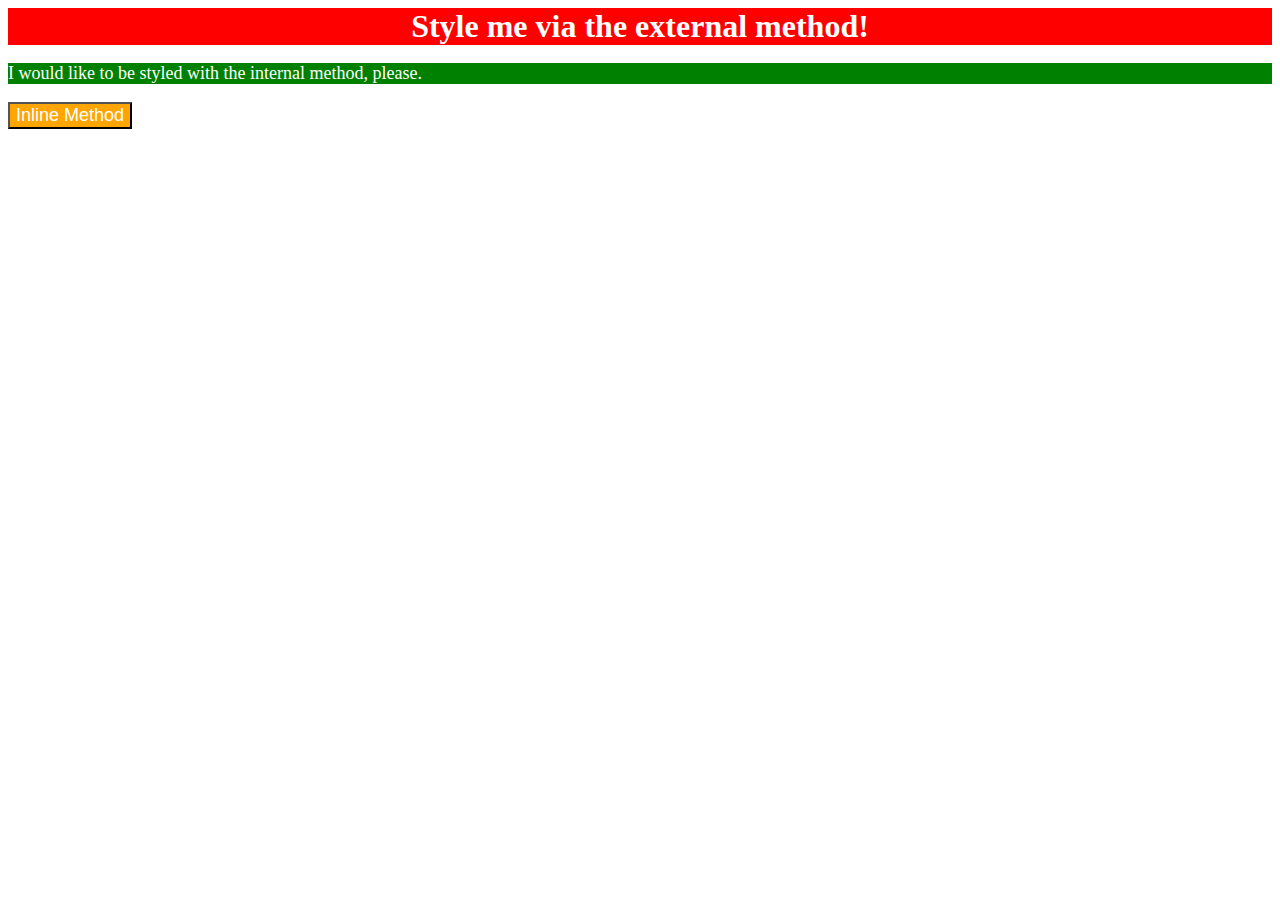
<file: foundations/01-css-methods/index.html>
<!DOCTYPE html>
<html lang="en">
  <head>
    <link rel="stylesheet" href="styles.css" />
    <meta charset="UTF-8">
    <meta http-equiv="X-UA-Compatible" content="IE=edge">
    <meta name="viewport" content="width=device-width, initial-scale=1.0">
    <title>Methods for Adding CSS</title>
    <style>
      p {
        color: white;
        background-color: green;
        font-size: 18px;
      }
    </style>
  </head>
  <body>
    <div>Style me via the external method!</div>
    <p>I would like to be styled with the internal method, please.</p>
    <button style="color: white; background-color: orange; font-size: 18px;">Inline Method</button>
  </body>
</html>
</file>
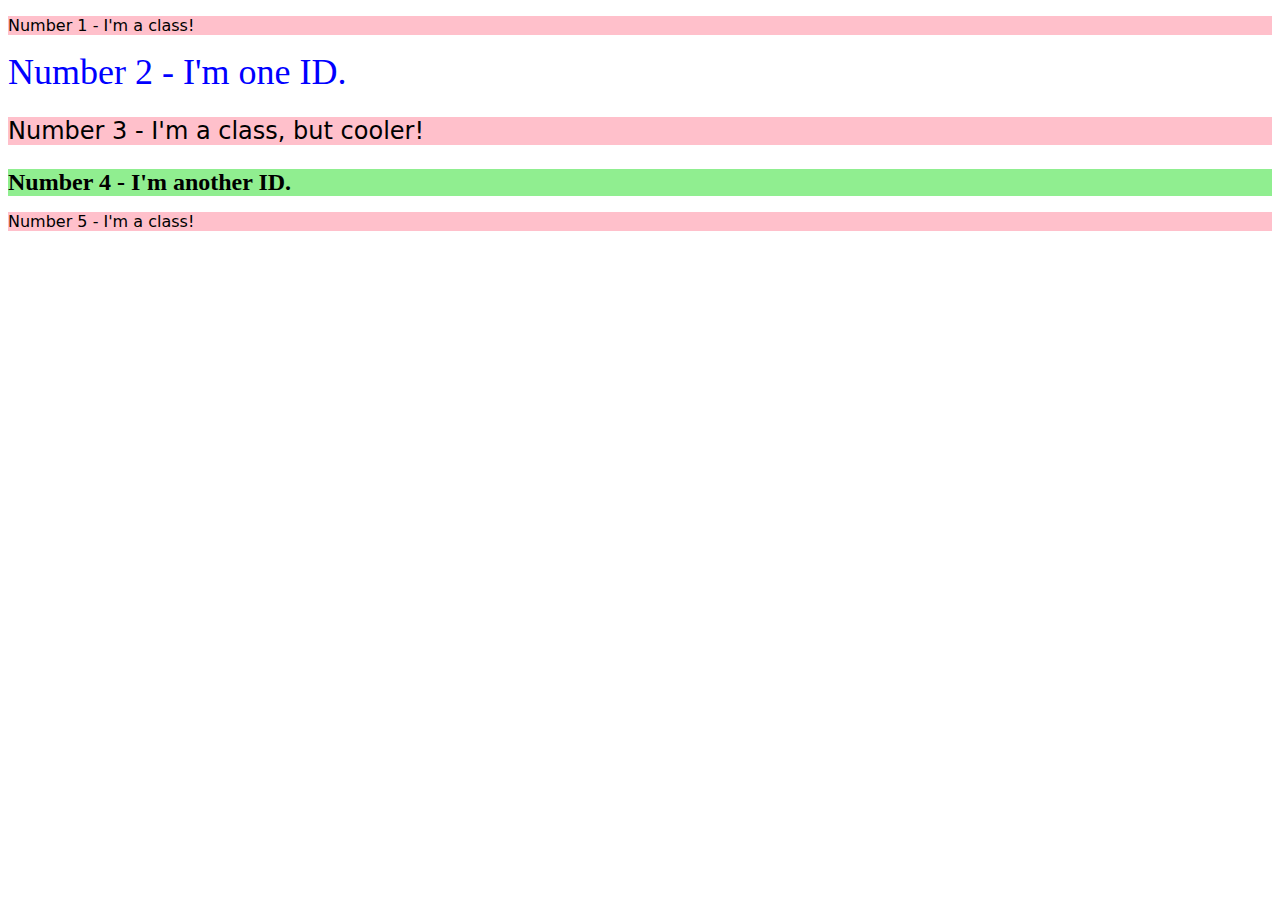
<file: foundations/02-class-id-selectors/index.html>
<!DOCTYPE html>
<html lang="en">
  <head>
    <meta charset="UTF-8">
    <meta http-equiv="X-UA-Compatible" content="IE=edge">
    <meta name="viewport" content="width=device-width, initial-scale=1.0">
    <title>Class and ID Selectors</title>
    <link rel="stylesheet" href="style.css">
  </head>
  <body>
    <p class="odd">Number 1 - I'm a class!</p>
    <div id="second">Number 2 - I'm one ID.</div>
    <p class="odd adjust-font-size">Number 3 - I'm a class, but cooler!</p>
    <div id="four" class="adjust-font-size">Number 4 - I'm another ID.</div>
    <p class="odd">Number 5 - I'm a class!</p>
  </body>
</html>
</file>
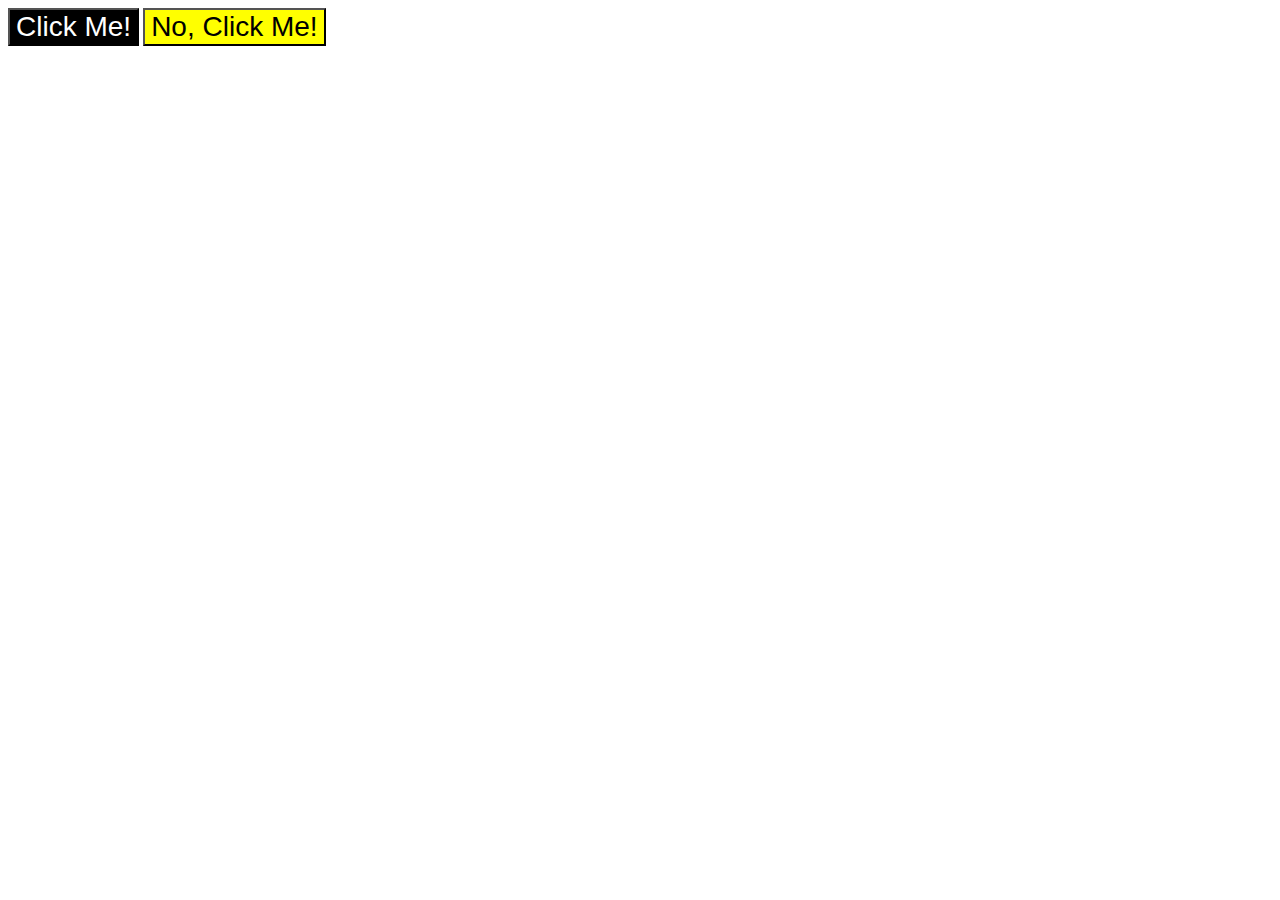
<file: foundations/03-grouping-selectors/index.html>
<!DOCTYPE html>
<html lang="en">
  <head>
    <meta charset="UTF-8">
    <meta http-equiv="X-UA-Compatible" content="IE=edge">
    <meta name="viewport" content="width=device-width, initial-scale=1.0">
    <title>Grouping Selectors</title>
    <link rel="stylesheet" href="style.css">
  </head>
  <body>
    <button class="first">Click Me!</button>
    <button class="second">No, Click Me!</button>
  </body>
</html>
</file>
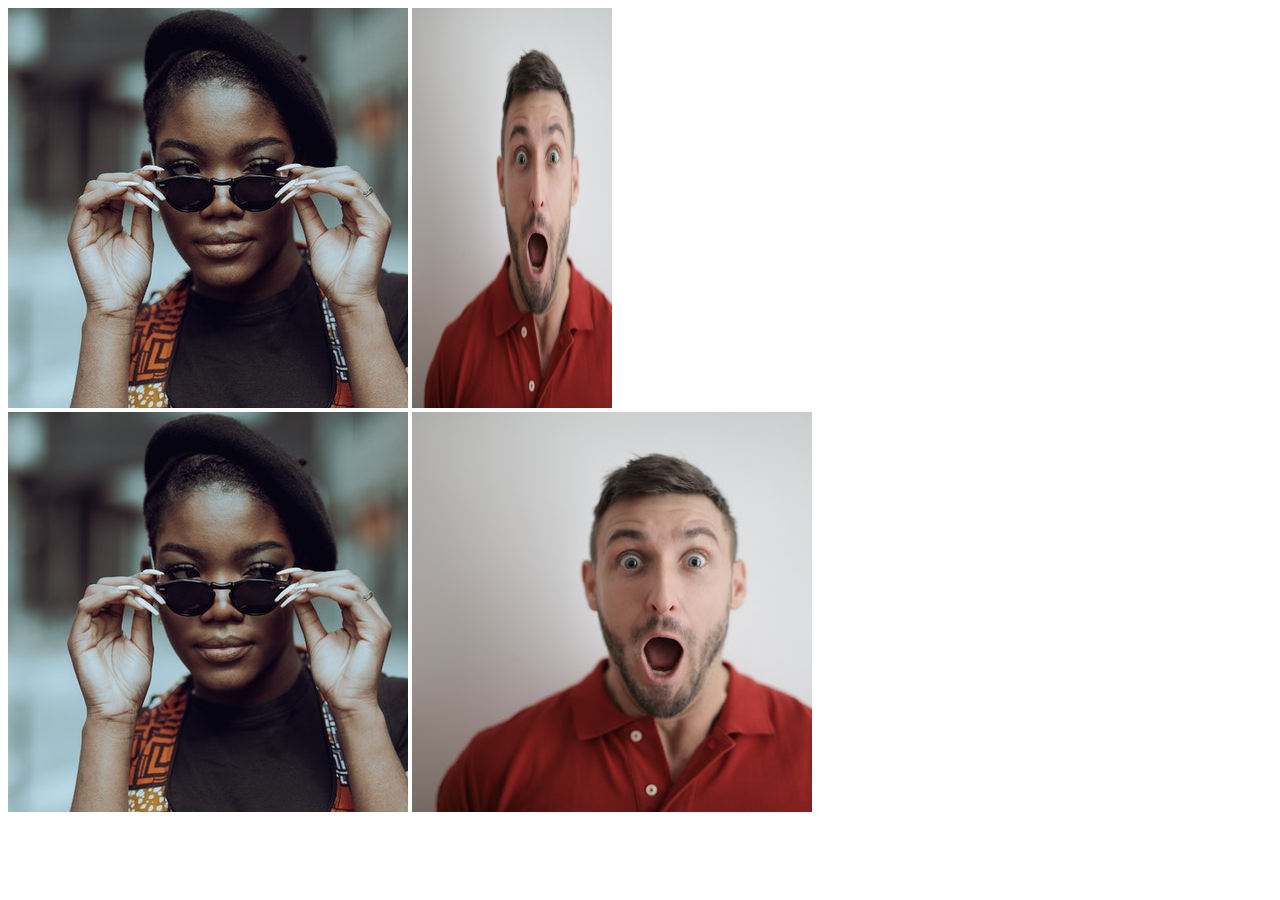
<file: foundations/04-chaining-selectors/index.html>
<!DOCTYPE html>
<html lang="en">
  <head>
    <meta charset="UTF-8">
    <meta http-equiv="X-UA-Compatible" content="IE=edge">
    <meta name="viewport" content="width=device-width, initial-scale=1.0">
    <title>Chaining Selectors</title>
    <link rel="stylesheet" href="style.css">
  </head>
  <body>
    <!-- Check image source path. Review Foundations lesson - Links and Images -->
    <!-- Use the classes BELOW this line -->
    <div>
      <img class="avatar proportioned" src="./images/image2.jpg" alt="Woman with glasses">
      <img class="avatar distorted" src="./images/image1.jpg" alt="Man with surprised expression">
    </div>
    <!-- Use the classes ABOVE this line -->
    <div>
      <img class="original proportioned" src="./images/image2.jpg" alt="Woman with glasses">
      <img class="original distorted" src="./images/image1.jpg" alt="Man with surprised expression">
    </div>
  </body>
</html>
</file>
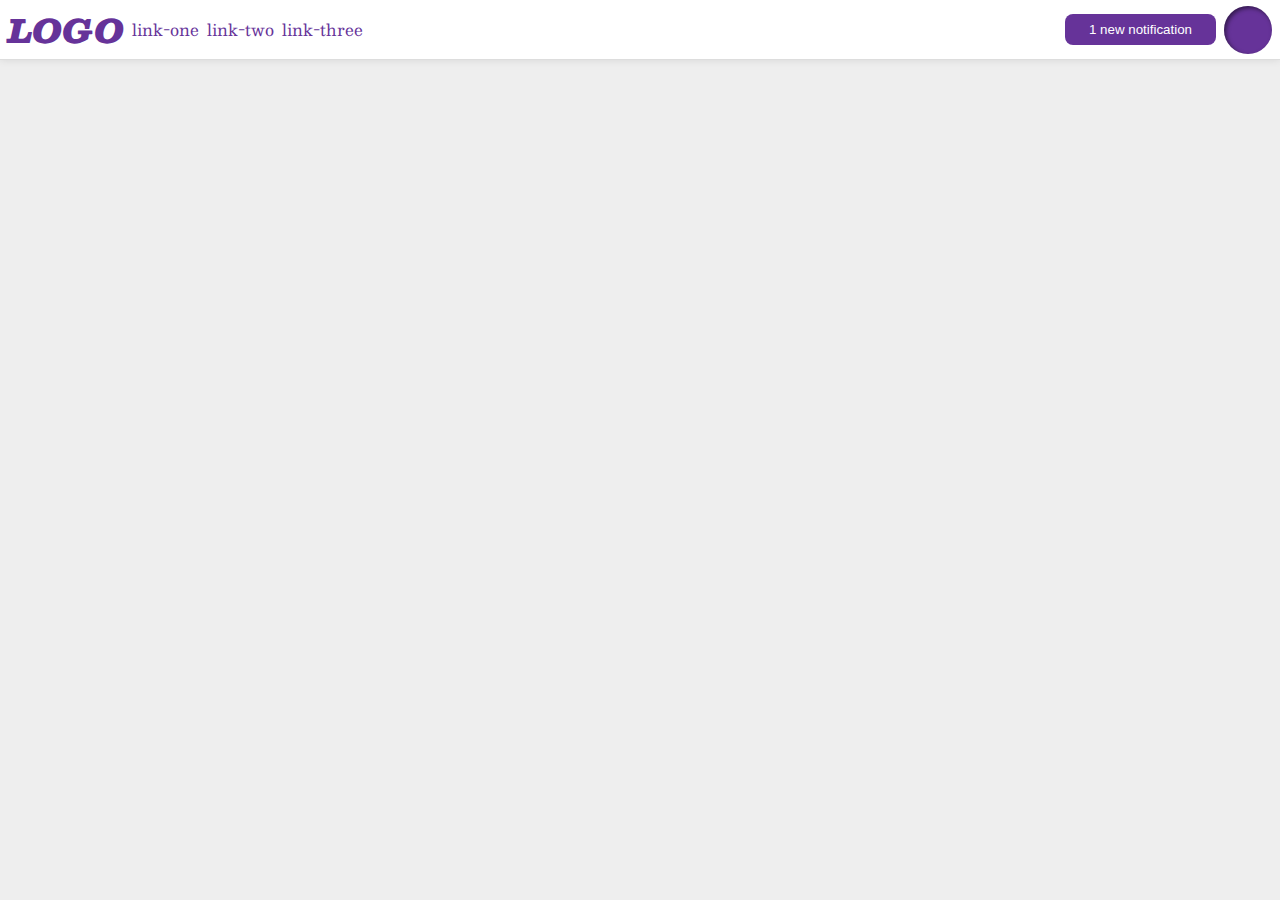
<file: foundations/flex/03-flex-header-2/index.html>
<!DOCTYPE html>
<html lang="en">
  <head>
    <meta charset="UTF-8">
    <meta http-equiv="X-UA-Compatible" content="IE=edge">
    <meta name="viewport" content="width=device-width, initial-scale=1.0">
    <title>Flex Header 2</title>
    <link rel="stylesheet" href="style.css">
  </head>
  <body>
    <div class="header">
      <div class="left-nav">
        <div class="logo">
          LOGO
        </div>
      <div>
        <ul class="links">
          <li><a href="https://google.com">link-one</a></li>
          <li><a href="https://google.com">link-two</a></li>
          <li><a href="https://google.com">link-three</a></li>
        </ul>
      </div>
      </div>
      <div class="right-nav">
        <button class="notifications">
          1 new notification
        </button>
        <div class="profile-image"></div>
      </div>
    </div>
  </body>
</html>
</file>
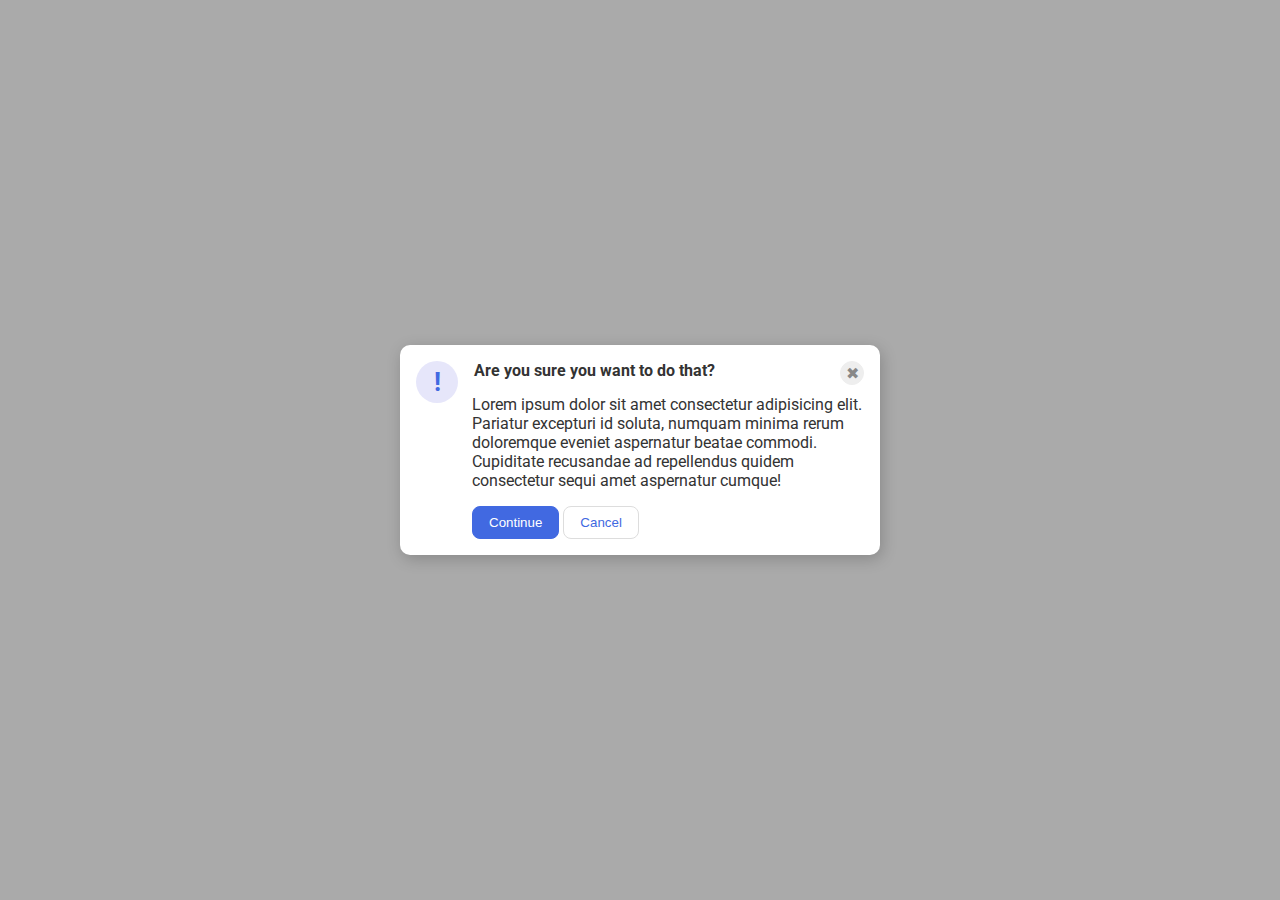
<file: foundations/flex/05-flex-modal/index.html>
<!DOCTYPE html>
<html lang="en">
  <head>
    <meta charset="UTF-8">
    <meta http-equiv="X-UA-Compatible" content="IE=edge">
    <meta name="viewport" content="width=device-width, initial-scale=1.0">
    <link rel="stylesheet" href="style.css">
    <title>Modal</title>
  </head>
  <body>
    <div class="modal">
      <div class="top-container">
        <div class="icon">!</div>
        <div class="header">Are you sure you want to do that?</div>
        <button class="close-button">✖</button>
      </div>
      <div class="low-container">
        <div class="text">Lorem ipsum dolor sit amet consectetur adipisicing elit. Pariatur excepturi id soluta, numquam minima rerum doloremque eveniet aspernatur beatae commodi. Cupiditate recusandae ad repellendus quidem consectetur sequi amet aspernatur cumque!</div>
        <div class="button-container">
          <button class="continue">Continue</button>
          <button class="cancel">Cancel</button>
        </div>
      </div>
    </div>
  </body>
</html>
</file>
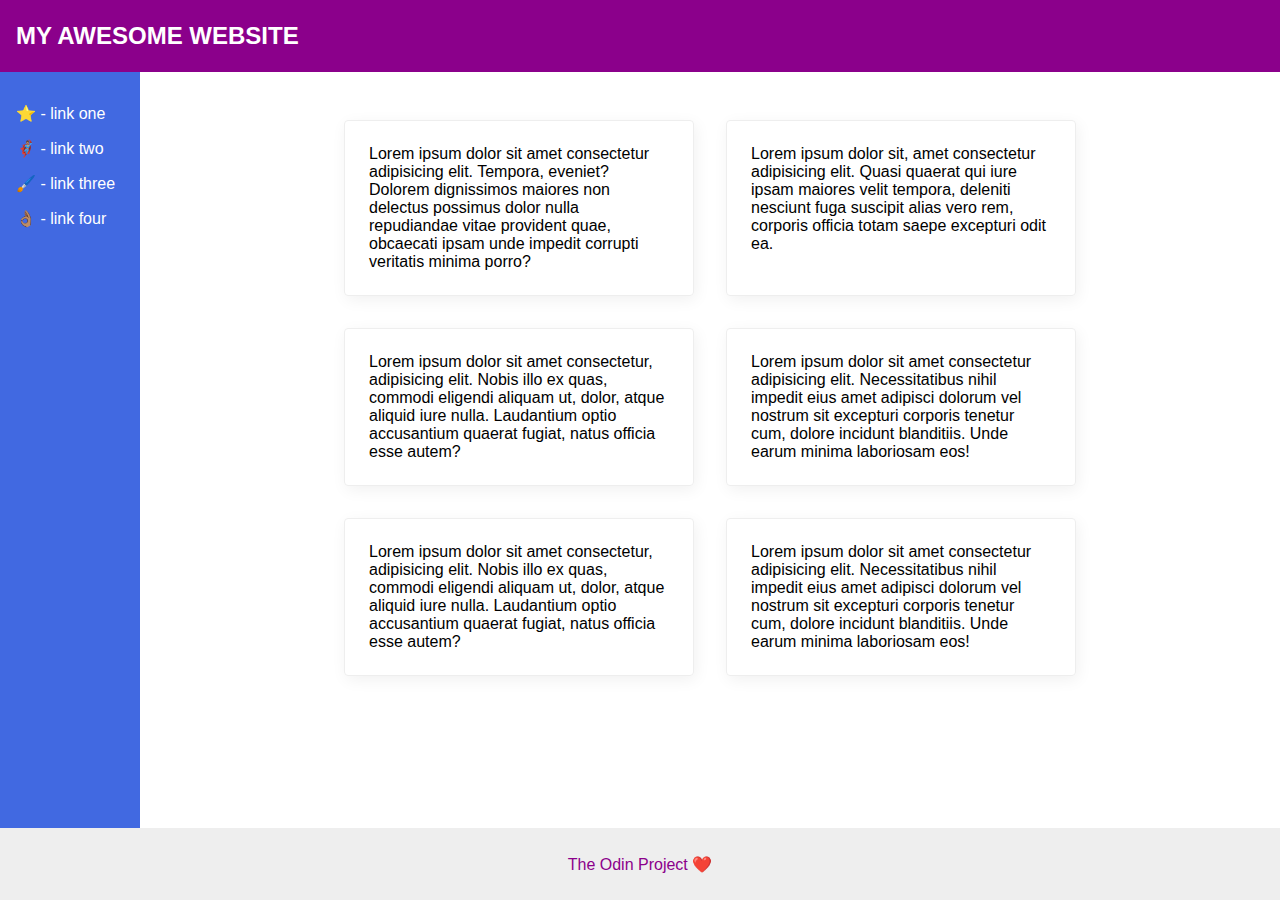
<file: foundations/flex/07-flex-layout-2/index.html>
<!DOCTYPE html>
<html lang="en">
  <head>
    <meta charset="UTF-8">
    <meta http-equiv="X-UA-Compatible" content="IE=edge">
    <meta name="viewport" content="width=device-width, initial-scale=1.0">
    <title>The Holy Grail</title>
    <link rel="stylesheet" href="style.css">
  </head>
  <body>
    <div class="header">
      MY AWESOME WEBSITE
    </div>
    <div class="container">
        <div class="sidebar">
          <ul>
          <li><a href="#">⭐ - link one</a></li>
            <li><a href="#">🦸🏽‍♂️ - link two</a></li>
            <li><a href="#">🖌️ - link three</a></li>
            <li><a href="#">👌🏽 - link four</a></li>
          </ul>
        </div>
      <div class="card-container">
        <div class="card">Lorem ipsum dolor sit amet consectetur adipisicing elit. Tempora, eveniet? Dolorem dignissimos maiores non delectus possimus dolor nulla repudiandae vitae provident quae, obcaecati ipsam unde impedit corrupti veritatis minima porro?</div>
        <div class="card">Lorem ipsum dolor sit, amet consectetur adipisicing elit. Quasi quaerat qui iure ipsam maiores velit tempora, deleniti nesciunt fuga suscipit alias vero rem, corporis officia totam saepe excepturi odit ea.</div>
        <div class="card">Lorem ipsum dolor sit amet consectetur, adipisicing elit. Nobis illo ex quas, commodi eligendi aliquam ut, dolor, atque aliquid iure nulla. Laudantium optio accusantium quaerat fugiat, natus officia esse autem?</div>
        <div class="card">Lorem ipsum dolor sit amet consectetur adipisicing elit. Necessitatibus nihil impedit eius amet adipisci dolorum vel nostrum sit excepturi corporis tenetur cum, dolore incidunt blanditiis. Unde earum minima laboriosam eos!</div>
        <div class="card">Lorem ipsum dolor sit amet consectetur, adipisicing elit. Nobis illo ex quas, commodi eligendi aliquam ut, dolor, atque aliquid iure nulla. Laudantium optio accusantium quaerat fugiat, natus officia esse autem?</div>
        <div class="card">Lorem ipsum dolor sit amet consectetur adipisicing elit. Necessitatibus nihil impedit eius amet adipisci dolorum vel nostrum sit excepturi corporis tenetur cum, dolore incidunt blanditiis. Unde earum minima laboriosam eos!</div>
      </div>
    </div>
    <div class="footer">
      The Odin Project ❤️
    </div>
  </body>
</html>
</file>
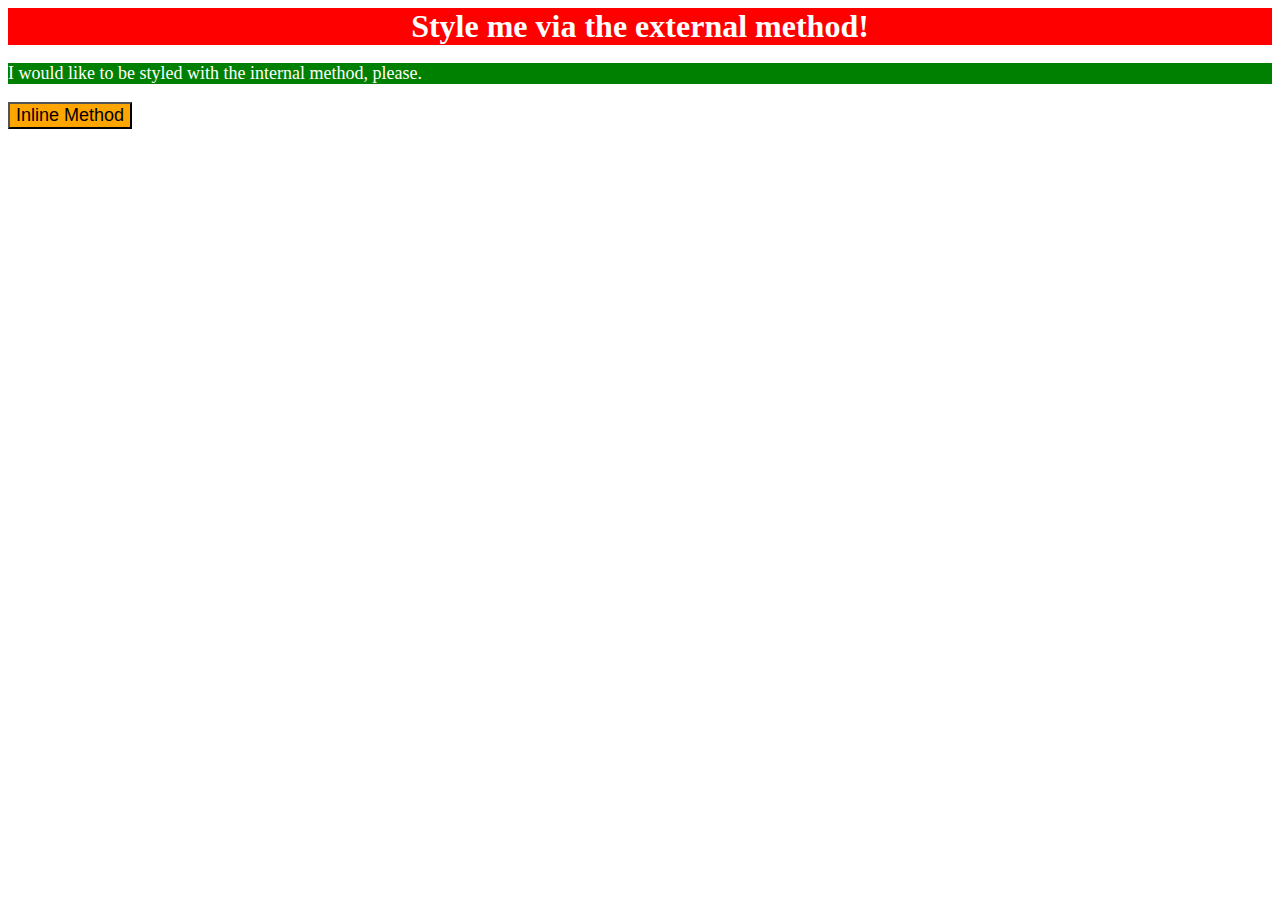
<file: foundations/intro-to-css/01-css-methods/index.html>
<!DOCTYPE html>
<html lang="en">
  <head>
    <meta charset="UTF-8">
    <meta http-equiv="X-UA-Compatible" content="IE=edge">
    <meta name="viewport" content="width=device-width, initial-scale=1.0">
    <title>Methods for Adding CSS</title>
    <link rel="stylesheet" href="styles.css">
  </head>
  <body>
    <div>Style me via the external method!</div>
    <p>I would like to be styled with the internal method, please.</p>
    <button>Inline Method</button>
  </body>
</html>
</file>
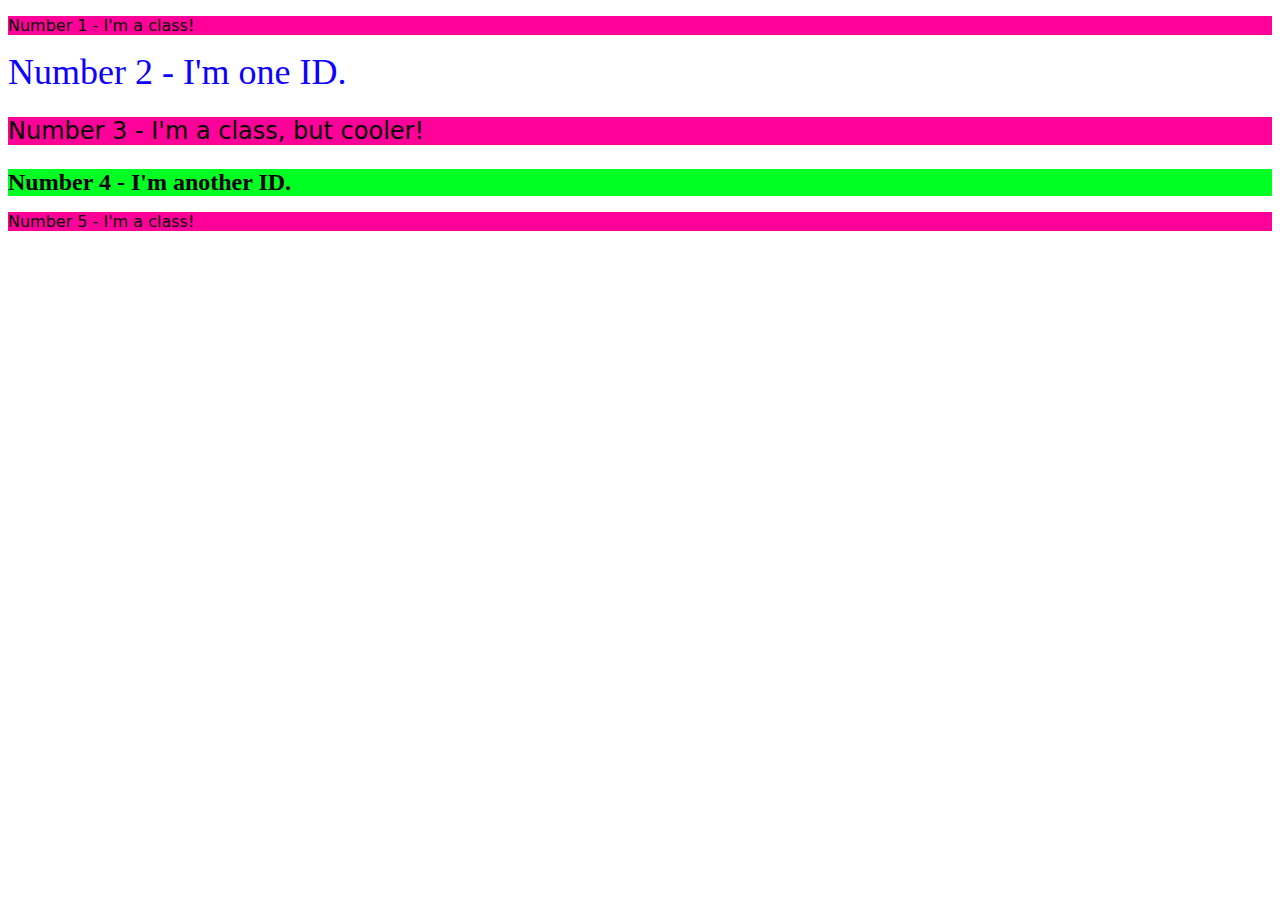
<file: foundations/intro-to-css/02-class-id-selectors/index.html>
<!DOCTYPE html>
<html lang="en">
  <head>
    <meta charset="UTF-8">
    <meta http-equiv="X-UA-Compatible" content="IE=edge">
    <meta name="viewport" content="width=device-width, initial-scale=1.0">
    <title>Class and ID Selectors</title>
    <link rel="stylesheet" href="style.css">
  </head>
  <body>
    <p>Number 1 - I'm a class!</p>
    <div id="one">Number 2 - I'm one ID.</div>
    <p class="cooler">Number 3 - I'm a class, but cooler!</p>
    <div id="two">Number 4 - I'm another ID.</div>
    <p>Number 5 - I'm a class!</p>
  </body>
</html>
</file>
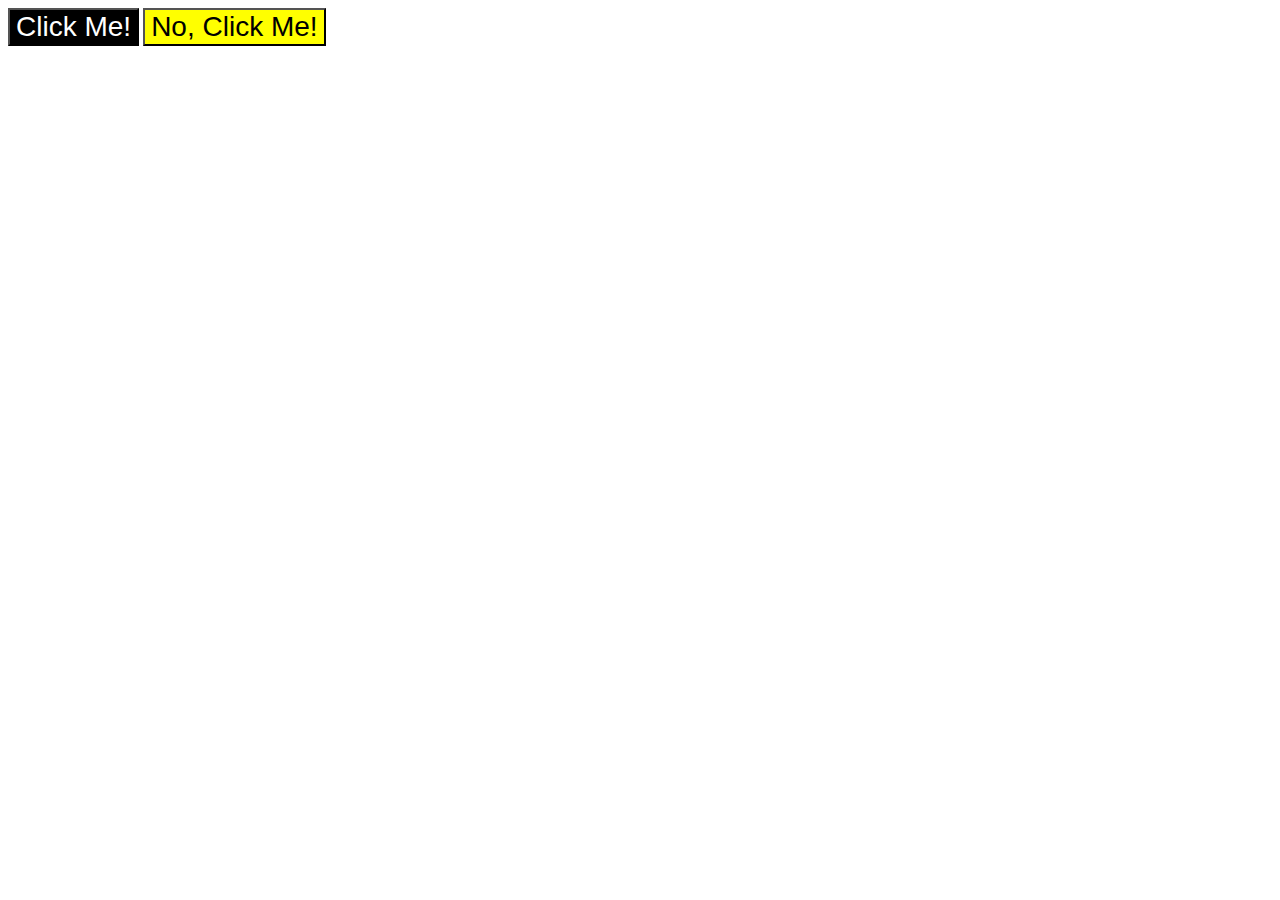
<file: foundations/intro-to-css/03-grouping-selectors/index.html>
<!DOCTYPE html>
<html lang="en">
  <head>
    <meta charset="UTF-8">
    <meta http-equiv="X-UA-Compatible" content="IE=edge">
    <meta name="viewport" content="width=device-width, initial-scale=1.0">
    <title>Grouping Selectors</title>
    <link rel="stylesheet" href="style.css">
  </head>
  <body>
    <button class="yes">Click Me!</button>
    <button class="no">No, Click Me!</button>
  </body>
</html>
</file>
<file: foundations/01-css-methods/styles.css>
/* `div`: a red background, white text, a font size of 32px, center aligned, and bold */

div {
    color: white;
    background-color: red;
    font-size: 32px;
    text-align: center;
    font-weight: 700;
}

/* `p`: a green background, white text, and a font size of 18px */
</file>
<file: foundations/02-class-id-selectors/style.css>
/* * **All odd numbered elements**: a light red/pink background, and a list of fonts containing `Verdana` and `DejaVu Sans` with `sans-serif` as a fallback
* **The second element**: blue text and a font size of 36px
* **The third element**: in addition to the styles for all odd numbered elements, add a font size of 24px
* **The fourth element**: a light green background, a font size of 24px, and bold */

.odd {
    background-color: pink;
    font-family: Verdana, "DejaVu Sans", sans-serif;
}

#second {
    color: blue;
    font-size: 36px;
}

.adjust-font-size {
    font-size: 24px;
}

#four {
    background-color: lightgreen;
    font-weight: bold;
}
</file>
<file: foundations/03-grouping-selectors/style.css>
/* * **The first element**: a black background and white text
* **The second element**: a yellow background
* **Both elements**: a font size of 28px and a list of fonts containing `Helvetica` and `Times New Roman`, with `sans-serif` as a fallback */

.first {
    background-color: black;
    color: white;
}

.second {
    background-color: yellow;
}

.first,
.second {
    font-size: 28px;
    font-family: Helvetica, "Times New Roman", sans-serif;
}
</file>
<file: foundations/04-chaining-selectors/style.css>
/* Add CSS Styling */

.avatar.disproportioned {
    width: 300px;
    height: auto;
}

.avatar.distorted {
    width: 200px;
    height: 400px;
}
</file>
<file: foundations/flex/03-flex-header-2/style.css>
/* this is some magical font-importing.  
you'll learn about it later. */
@import url('https://fonts.googleapis.com/css2?family=Besley:ital,wght@0,400;1,900&display=swap');

body {
  margin: 0;
  background: #eee;
  font-family: Besley, serif;
}

.header {
  background: white;
  border-bottom: 1px solid #ddd;
  box-shadow: 0 0 8px rgba(0,0,0,.1);
  display: flex;
  justify-content: space-between;
}

.profile-image {
  background: rebeccapurple;
  box-shadow: inset 2px 2px 4px rgba(0,0,0,.5);
  border-radius: 50%;
  width: 48px;
  height: 48px;
}

.logo {
  color: rebeccapurple;
  font-size: 32px;
  font-weight: 900;
  font-style: italic;
}

button {
  border: none;
  border-radius: 8px;
  background: rebeccapurple;
  color: white;
  padding: 8px 24px;
}

a {
  /* this removes the line under our links */
  text-decoration: none;
  color: rebeccapurple;
}

ul {
  list-style-type: none;
  display: flex;
  gap: 8px;
  padding: 0;
}

.left-nav {
  display: flex;
  justify-content: flex-start;
  align-items: center;
  flex-shrink: 0;
  gap: 8px;
  padding-left: 8px;
}

.right-nav {
  display: flex;
  justify-content: flex-end;
  align-items: center;
  flex-shrink: 0;
  gap: 8px;
  padding-right: 8px
}
</file>
<file: foundations/flex/05-flex-modal/style.css>
@import url('https://fonts.googleapis.com/css2?family=Roboto:wght@400;700&display=swap');

html, body {
  height: 100%;
}

body {
  font-family: Roboto, sans-serif;
  margin: 0;
  background: #aaa;
  color: #333;
  /* I'll give you this one for free lol */
  display: flex;
  align-items: center;
  justify-content: center;
}

.modal {
  background: white;
  width: 480px;
  border-radius: 10px;
  box-shadow: 2px 4px 16px rgba(0,0,0,.2);
}

.icon {
  color: royalblue;
  font-size: 26px;
  font-weight: 700;
  background: lavender;
  width: 42px;
  height: 42px;
  border-radius: 50%;
  display: flex;
  align-items: center;
  justify-content: center;
  flex-shrink: 0;
}

.close-button {
  background: #eee;
  border-radius: 50%;
  color: #888;
  font-weight: 400;
  font-size: 16px;
  height: 24px;
  width: 24px;
  display: flex;
  align-items: center;
  justify-content: center;
  border: 1px solid #eee;
  padding: 0;
  margin-left: auto;
  flex-shrink: 0;
}

button {
  cursor: pointer;
  padding: 8px 16px;
  border-radius: 8px;
}

button.continue {
  background: royalblue;
  border: 1px solid royalblue;
  color: white;
}

button.cancel {
  background: white;
  border: 1px solid #ddd;
  color: royalblue;
}

.top-container {
  display: flex;
  justify-content: space-between;
  padding: 16px;
  gap: 16px;
  margin-bottom: -24px;
}

.header {
  font-weight: bold;
}

.low-container {
  display: flex;
  flex-direction: column;
  padding-left: 72px;
  padding-right: 16px;
  gap: 16px;
}

.button-container {
  margin-bottom: 16px;
}
</file>
<file: foundations/flex/07-flex-layout-2/style.css>
body {
  font-family: -apple-system, BlinkMacSystemFont, 'Segoe UI', Roboto, Oxygen, Ubuntu, Cantarell, 'Open Sans', 'Helvetica Neue', sans-serif;
  margin: 0;
  min-height: 100vh;
  display: flex;
  flex-direction: column;
  justify-content: space-between;
}

.header {
  height: 72px;
  background: darkmagenta;
  color: white;
  display: flex;
  align-items: center;
  padding-left: 16px;
  font-weight: bold;
  font-size: 24px;
}

.footer {
  height: 72px;
  background: #eee;
  color: darkmagenta;
  display: flex;
  align-items: center;
  justify-content: center;
}

.sidebar {
  width: 300px;
  background: royalblue;
  box-sizing: border-box;
  display: flex;
  flex-shrink: 0;
  max-width: 140px;
  padding: 16px;
}

.card {
  border: 1px solid #eee;
  box-shadow: 2px 4px 16px rgba(0,0,0,.06);
  border-radius: 4px;
  width: 300px;
  padding: 24px;
}

.container {
  display: flex;
  flex: 1;
}

a {
  text-decoration: none;
  color: white;
}

ul {
  list-style-type: none;
  padding: 0;
}

.card-container {
  display: flex;
  flex-wrap: wrap;
  flex: 1;
  align-content: flex-start;
  justify-content: center;
  gap: 32px;
  padding: 48px;
}

.sidebar li {
  margin-bottom: 16px;
}
</file>
<file: foundations/intro-to-css/01-css-methods/styles.css>
div {
    background-color: red;
    font-size: 32px;
    color: white;
    text-align: center;
    font-weight: bold;
}

p {
    background-color: green;
    color: white;
    font-size: 18px;
}

button {
    background-color: orange;
    font-size: 18px;
}
</file>
<file: foundations/intro-to-css/02-class-id-selectors/style.css>
/* Add CSS Styling */
p {
    background-color: rgb(255, 0, 153);
    font-family: "Verdana", "DejaVu Sans", sans-serif;
}

#one {
    font-size: 36px;
    color: rgb(13, 0, 255);
}

#two {
    font-size: 24px;
    background-color: rgb(0, 255, 34);
    font-weight: bold;
}

.cooler {
    font-size: 24px;
}
</file>
<file: foundations/intro-to-css/03-grouping-selectors/style.css>
/* Add CSS Styling */

.yes{
    background-color: black;
    color: white;
}

.no {
    background-color: yellow;
}

button {
    font-size: 28px;
    font-family: "Helvetica", "Times New Roman", sans-serif;
}
</file>
